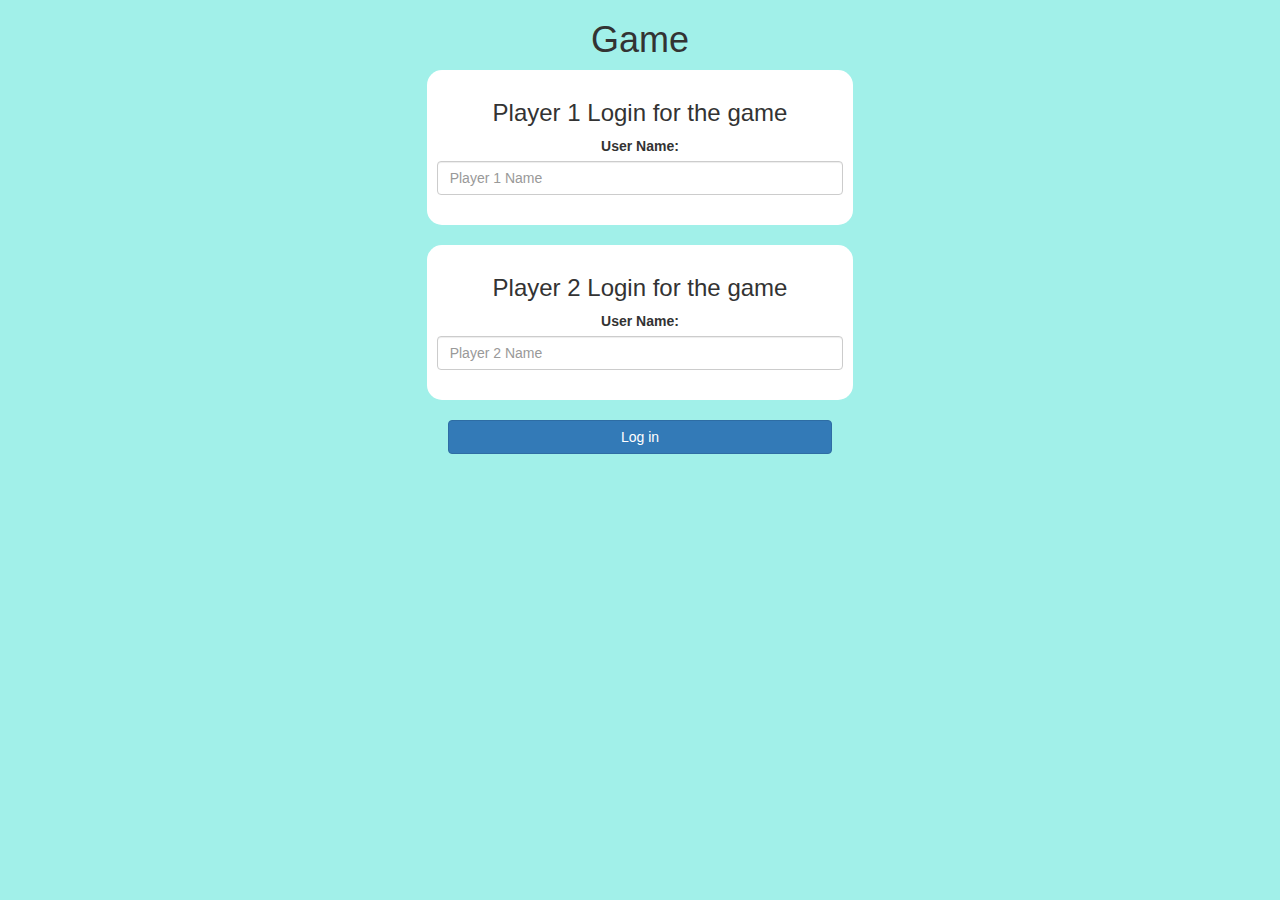
<file: index.html>
<!DOCTYPE html>
<html>
<head>
	<title>The Math Quiz Game!</title>

<meta name="viewport" content="width=device-width, initial-scale=1">
<link rel="stylesheet" href="https://maxcdn.bootstrapcdn.com/bootstrap/3.4.0/css/bootstrap.min.css">
<script src="https://ajax.googleapis.com/ajax/libs/jquery/3.4.1/jquery.min.js"></script>
<script src="https://maxcdn.bootstrapcdn.com/bootstrap/3.4.0/js/bootstrap.min.js"></script>

<link rel="stylesheet" type="text/css" href="game.css">

<script src="game_login.js"></script>
</head>
<body>

<center>
	<h1>Game</h1>

	<div class="col-lg-4 col-sm-8 col-xs-11 login_div1">
		<h3 >Player 1 Login for the game</h3>
		<label >User Name:</label>
		 <input type="text" id="player1_name_input" class="form-control" placeholder="Player 1 Name">
		 <br>
	</div>
<br>
	<div class="col-lg-4 col-sm-8 col-xs-11 login_div2">
		<h3 >Player 2 Login for the game</h3>
		  <label >User Name:</label>
		 <input type="text" id="player2_name_input" class="form-control" placeholder="Player 2 Name">
		<br>
	</div>
	<br>
		<button style="width:30%" class="btn btn-primary" onclick="addUser()">Log in</button>
</center>

</body>
</html>
</file>
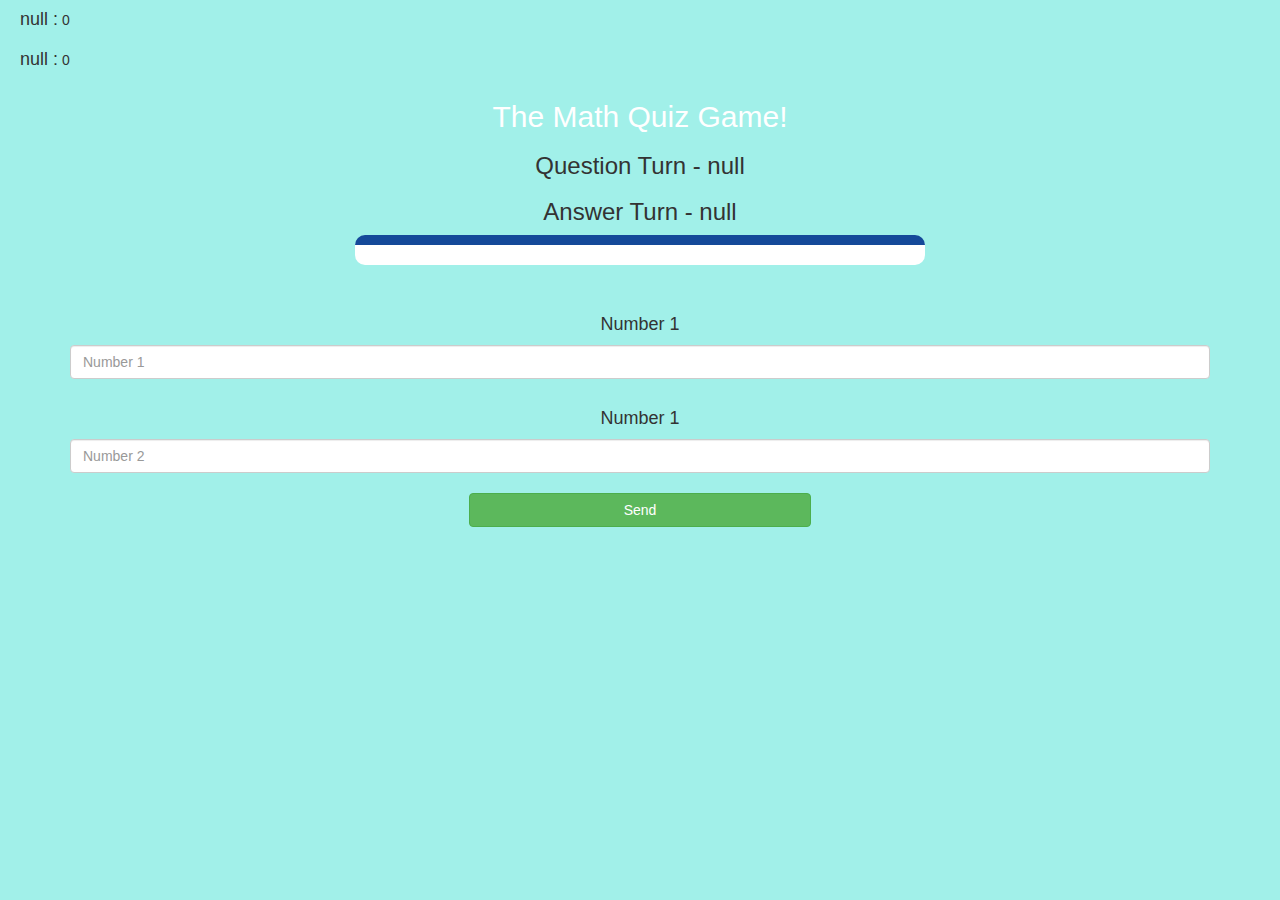
<file: game_page.html>
<!DOCTYPE html>
<html>
<head>
	<title>Guess The Word</title>

<meta name="viewport" content="width=device-width, initial-scale=1">
<link rel="stylesheet" href="https://maxcdn.bootstrapcdn.com/bootstrap/3.4.0/css/bootstrap.min.css">
<script src="https://ajax.googleapis.com/ajax/libs/jquery/3.4.1/jquery.min.js"></script>
<script src="https://maxcdn.bootstrapcdn.com/bootstrap/3.4.0/js/bootstrap.min.js"></script>
<link rel="stylesheet" type="text/css" href="game.css">
</head>
<body>

<h4 id="player1_name"></h4> <span id="player1_score"></span>
<br>
<h4 id="player2_name"></h4> <span id="player2_score"></span>

<div class="container">
	<center>
		<h2 style="color: white;">The Math Quiz Game!</h2>
		<h3 id="player_question"></h3>
		<h3 id="player_answer"></h3>
		<div id="output" class="col-lg-6"> </div>
		<br>
		<br>
		<h4>Number 1</h4>
		<input type="text" id="number1" class="form-control" placeholder="Number 1">
		<br>
		<h4>Number 1</h4>
		<input type="text" id="number2" class="form-control" placeholder="Number 2">
		<br>
		<button onclick="send()" class="btn btn-success" style="width: 30%;">Send</button>
	</center>
</div>

<script src="game_page.js"></script>
</body>
</html>
</file>
<file: game.css>
body
{
	background: #a1f0e9;
}

	.login_div1 , .login_div2
	{
		background: white;
		padding: 10px;
		float: none;
		border-radius: 15px;
	}


#player1_name , #player2_name
{
	display: inline-block;
	margin-left: 20px;
}
#word
{
	width: 60%;
}
#word_display
{
	letter-spacing: 5px;
}
#output
{
background: white;
border-radius: 10px;
border-top: 10px solid #144999;
padding: 10px;
float: none;
text-align: left;
}
</file>
